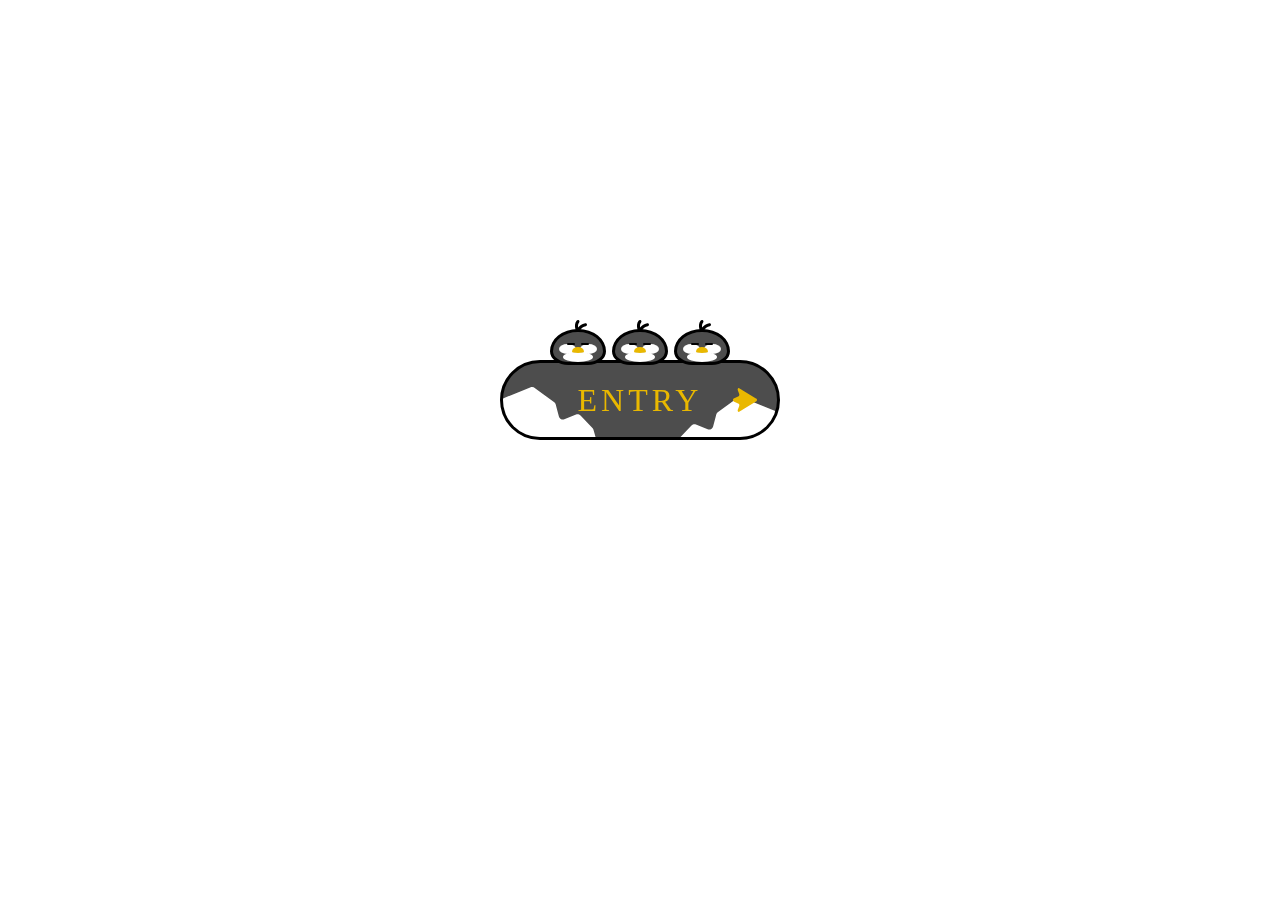
<file: index.html>
<!DOCTYPE html>
<html lang="en">
  <head>
    <meta charset="UTF-8" />
    <meta name="viewport" content="width=device-width, initial-scale=1.0" />
    <title>Pen Kawai</title>
    <style>
        body {
            background-size: cover;
            background-repeat: no-repeat;
            background-image: url(https://images.unsplash.com/photo-1453306458620-5bbef13a5bca?ixlib=rb-4.0.3&ixid=M3wxMjA3fDB8MHxwaG90by1wYWdlfHx8fGVufDB8fHx8fA%3D%3D&auto=format&fit=crop&w=1470&q=80);
        }

      .button--piyo {
        --main_color: #f4cf47;
        --sub_color1: #f4e19c;
        --sub_color2: #ff8108;
        --base_color: #000;
        --border_radius1: 60px 60px 40px 40px / 48px 48px 30px 30px;
        --border_radius2: 70px 70px 40px 40px / 48px 48px 30px 30px;
        --border_radius3: 40px 40px 40px 40px / 48px 48px 30px 30px;
      }
      .button--hoo {
        --main_color: #4993ff;
        --sub_color1: #385082;
        --sub_color2: #fff58f;
        --sub_color3: #fff;
        --base_color: #fff;
        --border_radius1: 50px 50px 50px 50px / 40px 40px 40px 40px;
        --border_radius2: 60px 60px 50px 50px / 40px 40px 40px 40px;
        --border_radius3: 40px 40px 50px 50px / 60px 60px 40px 40px;
        --border_radius3: 50px 50px 45px 45px / 40px 40px 60px 60px;
      }
      .button--pen {
        --main_color: #4d4d4d;
        --sub_color1: #fff;
        --sub_color2: #e9b800;
        --base_color: #e9b800;
        --border_radius1: 60px 60px 40px 40px / 48px 48px 30px 30px;
        --border_radius2: 70px 70px 40px 40px / 48px 48px 30px 30px;
        --border_radius3: 40px 40px 40px 40px / 48px 48px 30px 30px;
      }
      .button {
        position: relative;
        display: flex;
        justify-content: center;
        align-items: center;
        width: 280px;
        height: 80px;
        margin: 360px auto;
        box-sizing: border-box;
        text-decoration: none;
        border: solid 3px #000;
        border-radius: 40px;
        background: var(--main_color);
        font-family: "Fredoka One", cursive;
      }
      .button::before {
        content: "";
        position: absolute;
        z-index: 2;
        top: 0;
        right: 20px;
        bottom: 0;
        margin: auto 0;
        width: 24px;
        height: 24px;
        background: var(--base_color);
        transition: all ease 0.2s;
      }
      .button__wrapper {
        display: flex;
        justify-content: center;
        align-items: center;
        position: relative;
        z-index: 1;
        width: 100%;
        height: 100%;
        border-radius: 40px;
        overflow: hidden;
      }
      .button__wrapper::before,
      .button__wrapper::after {
        transition: all 0.5s ease;
      }
      .characterBox {
        position: absolute;
        top: -54px;
        left: 0;
        right: 0;
        margin: 0 auto;
        display: flex;
        justify-content: space-between;
        align-items: flex-end;
        width: 180px;
        height: 56px;
      }
      .button__text {
        position: relative;
        z-index: 3;
        font-size: 32px;
        letter-spacing: 4px;
        color: var(--base_color);
        transition: all 0.3s ease;
      }
      .character {
        position: relative;
        width: 56px;
        height: 36px;
        box-sizing: border-box;
        border: solid 3px #000;
        background: var(--main_color);
        border-radius: var(--border_radius1);
        animation: sleep 1s ease infinite alternate;
      }
      .character::before {
        content: "";
        position: absolute;
        top: -12px;
        left: 22px;
        width: 12px;
        height: 12px;
        background: #000;
        clip-path: path(
          "M10.23,3.32c-3.54,.63-5.72,2.51-7.02,4.23-.33-1.58-.34-3.54,.93-5.12,.52-.65,.41-1.59-.24-2.11C3.24-.19,2.29-.08,1.77,.57c-3.82,4.77-.31,11.11-.13,11.42,0,0,0,0,0,0,0,0,0,0,0,0,0,0,0,0,0,0-.01-.02,2.49,.04,2.52,0,.1-.14,1.54-4.82,6.59-5.71,.82-.14,1.37-.92,1.22-1.74s-.94-1.36-1.75-1.21Z"
        );
      }
      .character__face {
        position: absolute;
        z-index: 2;
        top: 15px;
        left: 0;
        right: 0;
        margin: 0 auto;
        width: 12px;
        height: 6px;
        background: var(--sub_color2);
        border-radius: 50% 50% 50% 50% / 78% 78% 22% 22%;
        transition: 0.2s;
      }
      .character__face::before,
      .character__face::after {
        content: "";
        position: absolute;
        top: -4px;
        width: 8px;
        height: 2px;
        border-radius: 4px;
        background: #000;
      }
      .character__face::before {
        left: -5px;
      }
      .character__face::after {
        right: -5px;
      }
      .button--hoo .character__face::before,
      .button--hoo .character__face::after {
        background: #fff;
      }
      .button--hoo .charactor__face2 {
        position: absolute;
        z-index: 1;
        top: 8px;
        left: 0;
        right: 0;
        margin: auto;
        width: 14px;
        height: 10px;
        background: #385082;
        animation: face_hoo 1s ease infinite alternate;
      }
      

      .button--pen .charactor__face2 {
        position: absolute;
        z-index: 1;
        bottom: 0;
        left: 0;
        right: 0;
        margin: auto;
        width: 30px;
        height: 10px;
        border-radius: 50%;
        background: #fff;
        animation: face_pen 1s ease infinite alternate;
      }
      .button--pen .charactor__face2::before,
      .button--pen .charactor__face2::after {
        content: "";
        position: absolute;
        top: -8px;
        width: 17px;
        height: 10px;
        border-radius: 50%;
        background: #fff;
      }
      .button--pen .charactor__face2::before {
        left: -4px;
      }
      .button--pen .charactor__face2::after {
        right: -4px;
      }

      .button--pen::before {
        clip-path: path(
          "M23.36,10.63L6.18,.13c-.93-.57-1.85,.81-1.39,2.06l1.44,3.91c.3,.81,.01,1.81-.6,2.1L.72,10.58c-.96,.47-.96,2.37,0,2.83l4.91,2.38c.62,.3,.9,1.29,.6,2.1l-1.44,3.91c-.46,1.26,.46,2.63,1.39,2.06L23.36,13.37c.86-.53,.86-2.22,0-2.75Z"
        );
      }
   
      

      .button--pen .button__wrapper::before,
      .button--pen .button__wrapper::after {
        content: "";
        position: absolute;
        width: 110px;
        height: 60px;
        background: var(--sub_color1);
        clip-path: path(
          "M9.12,14.14L43.15,.5c1.61-.86,3.57-.59,4.9,.68l19.55,14.31c.42,.4,.76,.89,.99,1.42l3.45,13.09c.89,2.06,3.18,3.09,5.28,2.37l11.76-4.86c1.56-.54,3.29-.11,4.43,1.1l11.93,12.39c.48,.51,.84,1.12,1.03,1.8l3.35,11.62c.8,2.79-1.25,5.58-4.1,5.58H4.27c-2.71,0-4.73-2.54-4.18-5.24L6.92,17.11c.26-1.28,1.07-2.37,2.2-2.97Z"
        );
      }
      .button--pen .button__wrapper::before {
        left: -16px;
        bottom: -10px;
      }
      .button--pen .button__wrapper::after {
        right: -8px;
        bottom: -20px;
        transform: rotateY(180deg);
      }
      .button:hover .button__wrapper::before {
        transform: translateX(-12px);
      }
      .button:hover .button__wrapper::after {
        transform: rotateY(180deg) translateX(-12px);
      }
      .button:hover .button__text {
        letter-spacing: 6px;
      }
      .button:hover::before {
        right: 14px;
      }
      .button:hover .wakeup {
        animation: wakeup 0.2s ease;
        animation-fill-mode: forwards;
      }
      .button:hover .wakeup .character__face {
        top: 20px;
      }
      .button:hover .wakeup .character__face::before,
      .button:hover .wakeup .character__face::after {
        animation: eye 5s linear infinite;
      }
      .button:hover .wakeup:nth-child(2) .character__face::before,
      .button:hover .wakeup:nth-child(2) .character__face::after {
        animation: eye_2 5s linear infinite;
      }
      .button--hoo:hover .wakeup .charactor__face2::before,
      .button--hoo:hover .wakeup .charactor__face2::after {
        height: 20px;
      }
      .button--hoo:hover .wakeup .charactor__body {
        animation: body_hoo_wakeup 0.2s ease;
        animation-fill-mode: forwards;
        border-top: solid 6px #385082;
      }
      .button--hoo:hover .wakeup .charactor__body::before,
      .button--hoo:hover .wakeup .charactor__body::after {
        top: -12px;
        border-top: solid 5px #385082;
      }
      .button--pen:hover .wakeup .charactor__face2 {
        animation: face_pen_wakeup 0.2s ease;
        animation-fill-mode: forwards;
      }
      .button--pen:hover .wakeup .charactor__face2::before,
      .button--pen:hover .wakeup .charactor__face2::after {
        top: -12px;
        height: 18px;
      }
      @keyframes sleep {
        0% {
          height: 36px;
          border-radius: var(--border_radius1);
        }
        100% {
          height: 32px;
          border-radius: var(--border_radius2);
        }
      }
      @keyframes wakeup {
        0% {
          height: 32px;
          border-radius: var(--border_radius2);
        }
        100% {
          height: 56px;
          border-radius: var(--border_radius3);
        }
      }
      @keyframes eye {
        0% {
          top: -6px;
          width: 6px;
          height: 6px;
        }
        30% {
          top: -6px;
          width: 6px;
          height: 6px;
        }
        32% {
          top: -4px;
          width: 8px;
          height: 2px;
        }
        34% {
          top: -6px;
          width: 6px;
          height: 6px;
        }
        70% {
          top: -6px;
          width: 6px;
          height: 6px;
        }
        72% {
          top: -4px;
          width: 8px;
          height: 2px;
        }
        74% {
          top: -6px;
          width: 6px;
          height: 6px;
        }
        76% {
          top: -4px;
          width: 8px;
          height: 2px;
        }
        78% {
          top: -6px;
          width: 6px;
          height: 6px;
        }
        100% {
          top: -6px;
          width: 6px;
          height: 6px;
        }
      }
      @keyframes eye_2 {
        0% {
          top: -6px;
          width: 6px;
          height: 6px;
        }
        10% {
          transform: translateX(0);
        }
        12% {
          transform: translateX(3px);
        }
        20% {
          top: -6px;
          width: 6px;
          height: 6px;
        }
        22% {
          top: -4px;
          width: 8px;
          height: 2px;
        }
        24% {
          top: -6px;
          width: 6px;
          height: 6px;
        }
        25% {
          transform: translateX(3px);
        }
        27% {
          transform: translateX(0);
        }
        74% {
          top: -6px;
          width: 6px;
          height: 6px;
          transform: translateX(0);
        }
        76% {
          top: -4px;
          width: 8px;
          height: 2px;
          transform: translateX(3px);
        }
        78% {
          top: -6px;
          width: 6px;
          height: 6px;
        }
        80% {
          top: -4px;
          width: 8px;
          height: 2px;
        }
        82% {
          top: -6px;
          width: 6px;
          height: 6px;
        }
        85% {
          transform: translateX(3px);
        }
        87% {
          transform: translateX(0);
        }
        100% {
          top: -6px;
          width: 6px;
          height: 6px;
          transform: translateX(0);
        }
      }
      @keyframes body_hoo {
        0% {
          bottom: 2px;
        }
        100% {
          bottom: 0;
        }
      }
      @keyframes body_hoo_wakeup {
        0% {
          bottom: 2px;
        }
        100% {
          bottom: 6px;
        }
      }
      @keyframes face_pen {
        0% {
          height: 14px;
        }
        100% {
          height: 10px;
        }
      }
      @keyframes face_pen_wakeup {
        0% {
          height: 14px;
        }
        100% {
          height: 28px;
        }
      }

      /* 本体と関係ないスタイル */
      .container {
        width: 100%;
        height: 600px;
        display: flex;
        flex-direction: column;
        justify-content: center;
        align-items: center;
        background: #fff;
      }
      .button:not(:last-child) {
        margin-bottom: 80px;
      }
    </style>
  </head>
  <body>
      <a target="_blank" href="ujian.html" class="button button--pen">
        <div class="button__wrapper">
          <span class="button__text">ENTRY</span>
        </div>
        <div class="characterBox">
          <div class="character wakeup">
            <div class="character__face"></div>
            <div class="charactor__face2"></div>
          </div>
          <div class="character wakeup">
            <div class="character__face"></div>
            <div class="charactor__face2"></div>
          </div>
          <div class="character">
            <div class="character__face"></div>
            <div class="charactor__face2"></div>
          </div>
        </div>
      </a>
    </div>
  </body>
</html>
</file>
